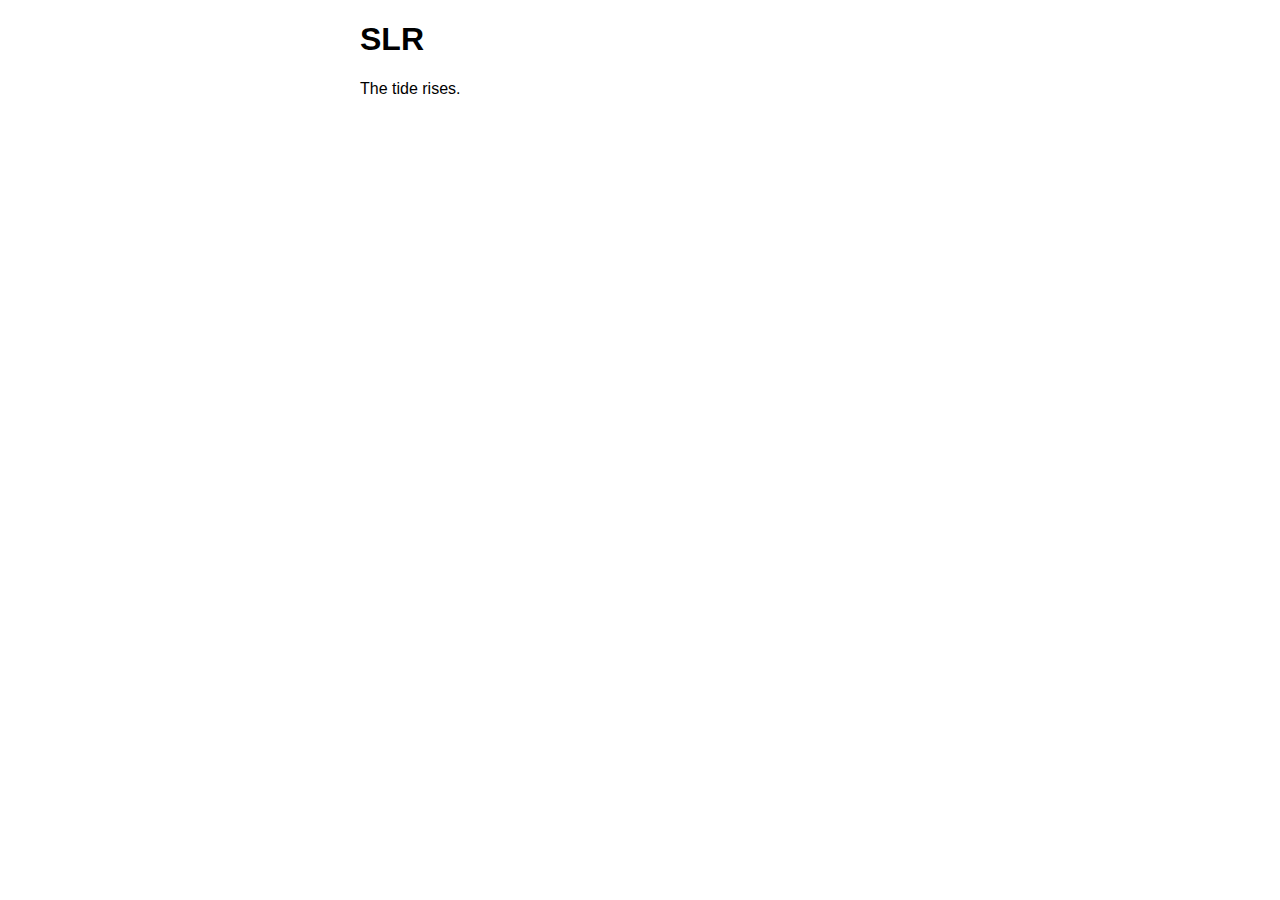
<file: www/html/index.html>
<!DOCTYPE html>
<html>
<head>
<title>SLR</title>
<style>
    body {
        width: 35em;
        margin: 0 auto;
        font-family: Tahoma, Verdana, Arial, sans-serif;
    }
</style>
</head>
<body>
<h1>SLR</h1>
<p>The tide rises.</p>
</body>
</html>
</file>
